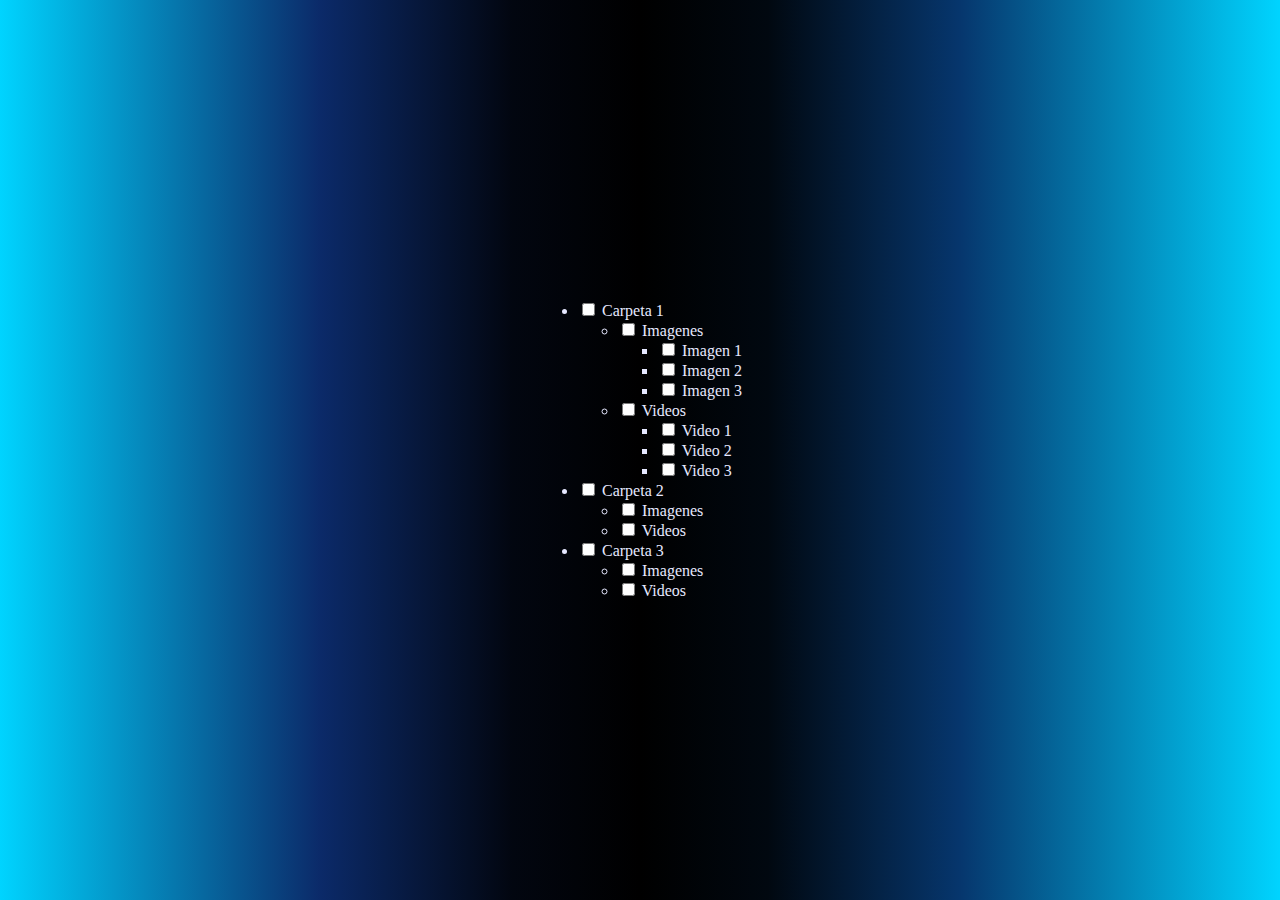
<file: Web_Components/TreeView2/index.html>
<!DOCTYPE html>
<html lang="en">
<head>
    <meta charset="UTF-8">
    <meta name="viewport" content="width=device-width, initial-scale=1.0">
    <link href="style.css" rel="stylesheet">
    <script src="index.js"></script>
    <title>Tree View</title>
</head>
<body>
   
    <tree-view></tree-view>
    
</body>
</html>
</file>
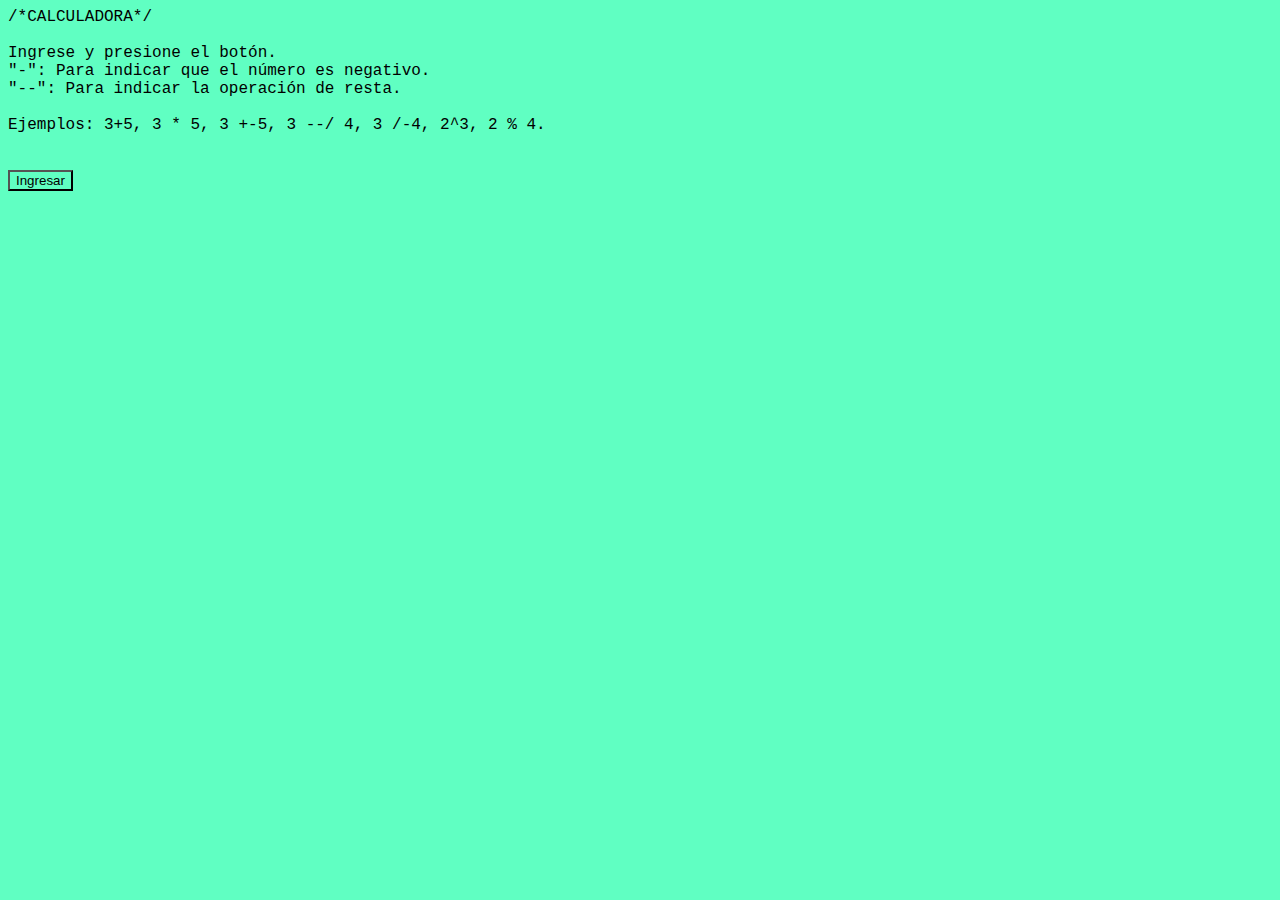
<file: Others/Calculadora/calculadora.html>
<!DOCTYPE html> /*CALCULADORA*/

<html>
<head>
	<meta charset="utf-8">
	<meta name="viewport" content="width=device-width, initial-scale=1">
	<title>Calculadora</title>
</head>
<body style = "font-family:courier,arial,helvética;">

	<style type="text/css" >
		*{
			background: #60ffc2;
		}
	</style>

	<script src="calculadora.js">	</script>
	
</body>
</html>
</file>
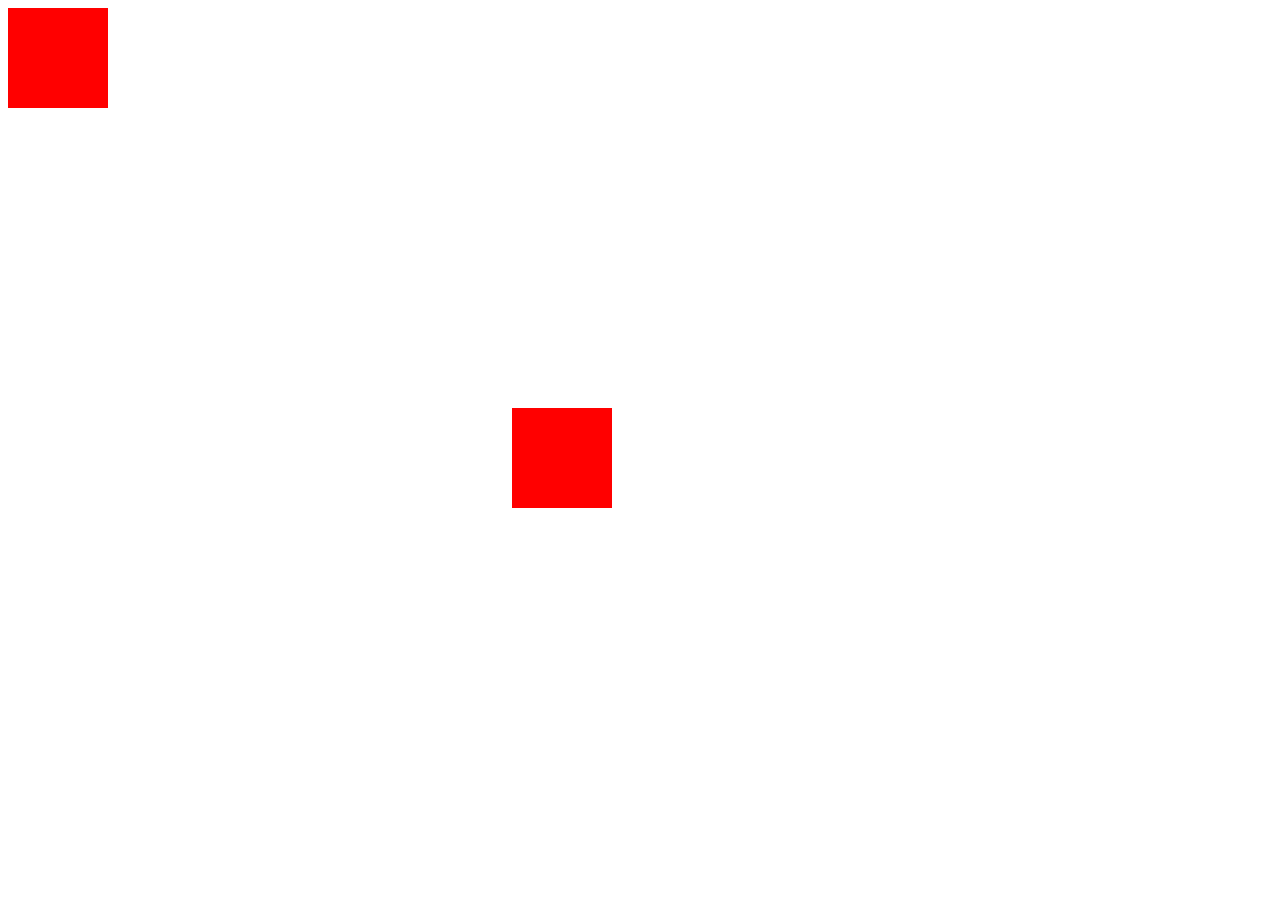
<file: Videogame/canvas_in_canvas/Untitled-1.html>
<!DOCTYPE html>
<html lang="es">
<head>
  <meta charset="UTF-8">
  <title>Dos Canvas con movimiento WASD</title>
</head>
<body>
  <div id="contenedor-canvas">
    <canvas id="canvas-grande" width="500" height="500"></canvas>
    <canvas id="canvas-pequeno" width="100" height="100"></canvas>
</div>

  <script>
    const canvasGrande = document.getElementById("canvas-grande");
    const ctxGrande = canvasGrande.getContext("2d");
    const canvasPequeno = document.getElementById("canvas-pequeno");
    const ctxPequeno = canvasPequeno.getContext("2d");

    let x = 0, y = 0; // Posición inicial del canvas pequeño

    // Función para dibujar el canvas pequeño dentro del grande
    function dibujar() {
      ctxGrande.clearRect(0, 0, canvasGrande.width, canvasGrande.height);
      ctxGrande.drawImage(canvasPequeno, x, y);
    }

    // Función para manejar las pulsaciones de teclas WASD
    function moverCanvas(event) {
      const key = event.key;
      const movimiento = 10; // Velocidad de movimiento

      switch (key) {
        case "w":
          y -= movimiento;
          break;
        case "a":
          x -= movimiento;
          break;
        case "s":
          y += movimiento;
          break;
        case "d":
          x += movimiento;
          break;
      }

      // Mantener el canvas pequeño dentro del grande
      if (x < 0) x = 0;
      if (y < 0) y = 0;
      if (x + canvasPequeno.width > canvasGrande.width) {
        x = canvasGrande.width - canvasPequeno.width;
      }
      if (y + canvasPequeno.height > canvasGrande.height) {
        y = canvasGrande.height - canvasPequeno.height;
      }

      dibujar();
    }

    // Agregar eventos de teclado
    window.addEventListener("keydown", moverCanvas);

    // Dibujar el canvas pequeño inicialmente
    ctxPequeno.fillStyle = "red";
    ctxPequeno.fillRect(0, 0, canvasPequeno.width, canvasPequeno.height);
    

    dibujar();
  </script>
</body>

</html>
</file>
<file: Web_Components/TreeView2/style.css>
body {
  display: flex;
  justify-content: center;
  align-items: center;
  height: 100vh;
  margin: auto;
  background: rgb(0,212,255);
  background: linear-gradient(90deg, rgba(0,212,255,1) 0%, rgba(11,42,105,1) 25%, rgba(2,6,16,1) 40%, rgba(0,0,0,1) 50%, rgba(1,8,16,1) 60%, rgba(6,54,109,1) 75%, rgba(0,212,255,1) 100%);
  font-family: Roboto;
  color: #e6e8ff;
}

ul {
  list-style: none;
  padding: 0;
  margin: 10px;
}

li {
  cursor: pointer;
  padding: 10px;
  border-radius: 10px;
  margin: 100px;
  margin-bottom: 10px;
  background-color: #f5f5f5;
  transition: background-color 0.2s ease-in-out;
}

li:hover {
  background-color: #ddd;
}


/* Estilos específicos para TreeView */

.header-view {
  width: 300px;
  border: 10px solid #ddd;
  border-radius: 4px;
  overflow: auto;
}

.tree-view li {
  position: relative;
  padding-left: 20px;
  padding-top: 10px;
  padding-bottom: 10px;

  
}

.tree-view li::marker{
  color: red;
  width: 100px;
  height: 100px;  
}

.tree-view li::before {
  content: "";
  position: absolute;
  left: 10px;
  top: 50%;
  transform: translateY(-50%);
  border-top: 1px solid #ddd;
  border-left: 1px solid #ddd;
  width: 100px;
  height: 100px;
}

.tree-view li.expanded::before {
  border-bottom: 1px solid #ddd;
}

.tree-view li.expanded > ul {
  display: block;
}

.tree-view li > ul {
  display: none;
}

/* Estilos para checkbox */

.tree-view input[type="checkbox"] {
  position: absolute;
  left: 5px;
  top: 50%;
  transform: translateY(-50%);
}


/*body {
  display: flex;
  justify-content: center;
  align-items: center;
  height: 100vh;
  margin: auto;
  background: rgb(0,212,255);
  background: linear-gradient(90deg, rgba(0,212,255,1) 0%, rgba(11,42,105,1) 25%, rgba(2,6,16,1) 40%, rgba(0,0,0,1) 50%, rgba(1,8,16,1) 60%, rgba(6,54,109,1) 75%, rgba(0,212,255,1) 100%);
  font-family: Roboto;
  color: #e6e8ff;
  
  
}


.header-view {
    position: absolute;
    top: 50%;
    left: 50%;
    transform: translate(-50%, -50%);
    list-style-type: circle;
    background-color: white;
    border-radius: 10px;
    border: 5px solid #00b7ff;
  }

  .ul-todos{
    cursor: pointer;
  }
  

li > ul {
        display: none;
      }
li.expanded > ul {
        display: block;
      }


  ul {
    list-style-type: none;
    margin-top: 9px;
    margin-bottom: 9px;
    margin-right: 40px;
  }

  */
</file>
